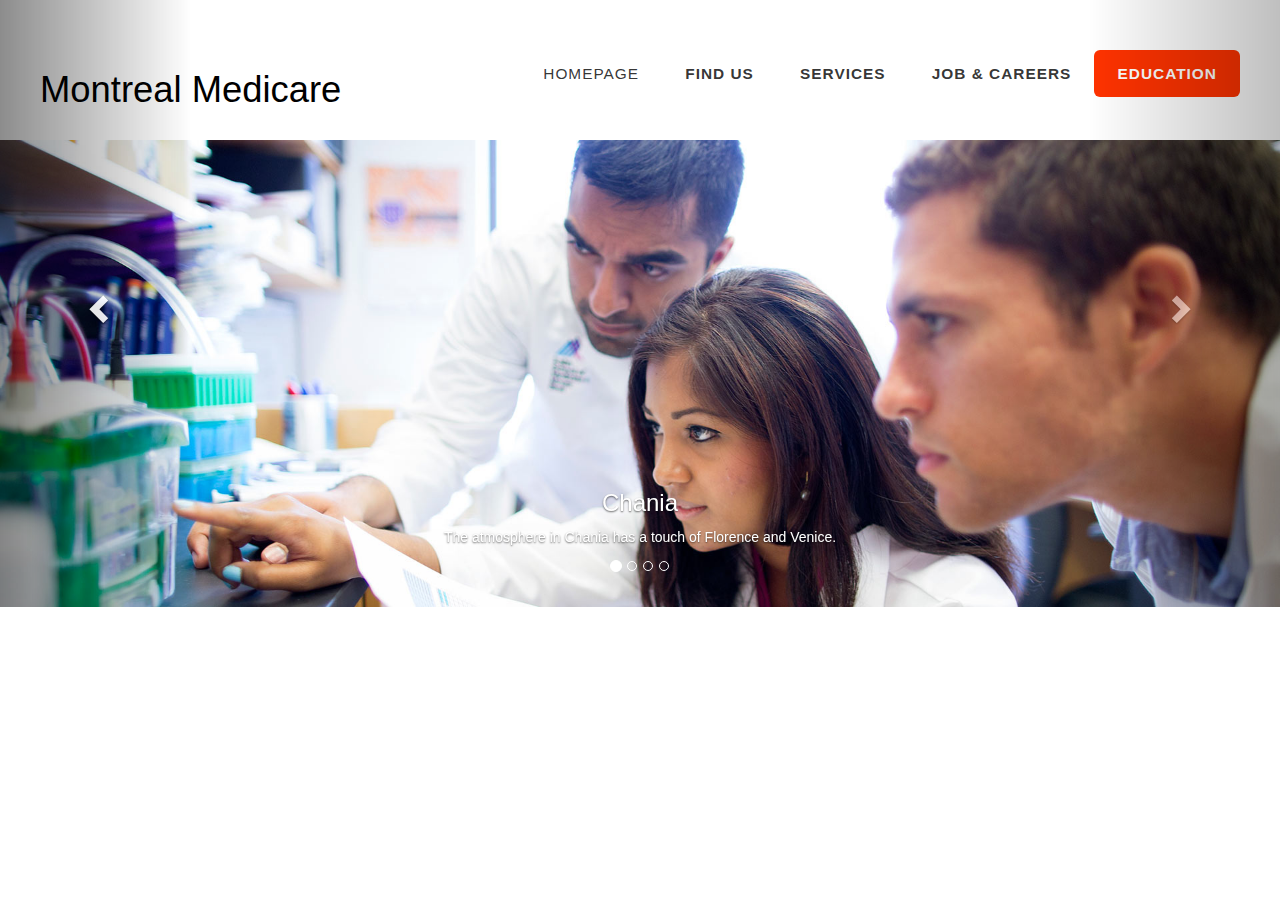
<file: education.html>
<!DOCTYPE html PUBLIC "-//W3C//DTD XHTML 1.0 Strict//EN" "http://www.w3.org/TR/xhtml1/DTD/xhtml1-strict.dtd">
<html xmlns="http://www.w3.org/1999/xhtml">
<head>
<meta http-equiv="Content-Type" content="text/html; charset=utf-8" />
<title>Services</title>

<link href="http://fonts.googleapis.com/css?family=Didact+Gothic" rel="stylesheet" />
<link href="default.css" rel="stylesheet" type="text/css" media="all" />
<link href="fonts.css" rel="stylesheet" type="text/css" media="all" />
<link href="services.css" rel="stylesheet" type="text/css" media="all" />
 <link rel="stylesheet" href="http://maxcdn.bootstrapcdn.com/bootstrap/3.3.6/css/bootstrap.min.css">
  <script src="https://ajax.googleapis.com/ajax/libs/jquery/1.12.2/jquery.min.js"></script>
  <script src="http://maxcdn.bootstrapcdn.com/bootstrap/3.3.6/js/bootstrap.min.js"></script>

</head>
<body>

<div id="myCarousel" class="carousel slide" data-ride="carousel">
<div id="header" class="container3">
		<div id="logo">
			<h1><a href="#"><p style="color:black;">Montreal Medicare</p></a></h1>
		</div>
		<div id="menu">
			<ul>
				<li><a class="menuhover" href="index.html" accesskey="1" title="">Homepage</a></li>
				<li><a class="menuhover" href="Find_Us.html" accesskey="2" title=""><strong>Find Us</strong></a></li>
				<li><a  href="Services.html" accesskey="3" title=""><strong>Services</strong></a></li>
				<li><a class="menuhover" href="#" accesskey="4" title=""><strong>Job & Careers</strong></a></li>
				<li class="active"><a  class="menuhover"href="education.html" accesskey="5" title=""><strong>Education</strong></a></li>
			</ul>
		</div>
	</div>
    <!-- Indicators -->
    <ol class="carousel-indicators">
      <li data-target="#myCarousel" data-slide-to="0" class="active"></li>
      <li data-target="#myCarousel" data-slide-to="1"></li>
      <li data-target="#myCarousel" data-slide-to="2"></li>
      <li data-target="#myCarousel" data-slide-to="3"></li>
    </ol>

    <!-- Wrapper for slides -->
    <div class="carousel-inner" role="listbox">

      <div class="item active">
        <img src="images/ed1.jpg" alt="Chania" width="100%" height="345">
        <div class="carousel-caption">
          <h3>Chania</h3>
          <p>The atmosphere in Chania has a touch of Florence and Venice.</p>
        </div>
      </div>

      <div class="item">
        <img src="images/ed2.jpg" alt="Chania" width="100%" height="345">
        <div class="carousel-caption">
          <h3>Chania</h3>
          <p>The atmosphere in Chania has a touch of Florence and Venice.</p>
        </div>
      </div>
    
      <div class="item">
        <img src="images/ed3.jpg" alt="Flower" width="100%" height="345">
        <div class="carousel-caption">
          <h3>Flowers</h3>
          <p>Beatiful flowers in Kolymbari, Crete.</p>
        </div>
      </div>

      <div class="item">
        <img src="images/ed4.jpg" alt="Flower" width="100%	" height="345">
        <div class="carousel-caption">
          <h3>Flowers</h3>
          <p>Beatiful flowers in Kolymbari, Crete.</p>
        </div>
      </div>
  
    </div>

    <!-- Left and right controls -->
    <a class="left carousel-control" href="#myCarousel" role="button" data-slide="prev">
      <span class="glyphicon glyphicon-chevron-left" aria-hidden="true"></span>
      <span class="sr-only">Previous</span>
    </a>
    <a class="right carousel-control" href="#myCarousel" role="button" data-slide="next">
      <span class="glyphicon glyphicon-chevron-right" aria-hidden="true"></span>
      <span class="sr-only">Next</span>
    </a>


	
</div>	

	
	
</body>
</html>
</file>
<file: default.css>
html, body
	{
		height: 100%;
	}
	
	
	.fullscreen-bg__video {
    position: absolute;
    top: 0;
    left: 0;
    width: 100%;
    height: 100%;
}

@media (min-aspect-ratio: 16/9) {
  .fullscreen-bg__video {
    width: 100%;
    height: auto;
  }
}

@media (max-aspect-ratio: 16/9) {
  .fullscreen-bg__video {
    width: auto;
    height: 100%;
  }
}
	body
	{
		margin: 0px;
		padding: 0px;
		background: #ffffff;
		font-family: 'Didact Gothic', sans-serif;
		font-size: 12pt;
		font-weight: 200;
		color: #FFF;
	}
	
	.menuhover:hover { 
    background-color: #ff3300;
	border-radius: 6px;
	}
	h1, h2, h3
	{
		margin: 0;
		padding: 0;
	}
	
	p, ol, ul
	{
		margin-top: 0;
	}
	
	ol, ul
	{
		padding: 0;
		list-style: none;
	}
	
	p
	{
		line-height: 180%;
	}
	
	strong
	{
	}
	
	a
	{
		color: #ee0000;
	}
	
	a:hover
	{
		text-decoration: none;
	}
	
	.container
	{
		overflow: hidden;
		margin: 0em auto;
		width: 1200px;
		
	}
	.container3
	{
		overflow: hidden;
		margin: 0em auto;
		width: 1200px;
		
	}
	.container2
	{
		overflow: hidden;
		margin: 0em auto;
		width: 100%;
		background: #181818;
		
	}
	
/*********************************************************************************/
/* Image Style                                                                   */
/*********************************************************************************/

	.image
	{
		display: inline-block;
	}
	
	.image img
	{
		display: block;
		width: 100%;
	}
	
	.image-full
	{
		display: block;
		width: 100%;
		margin: 0 0 2em 0;
	}
	
	.image-left
	{
		float: left;
		margin: 0 2em 2em 0;
	}
	
	.image-centered
	{
		display: block;
		margin: 0 0 2em 0;
	}
	
	.image-centered img
	{
		margin: 0 auto;
		width: auto;
	}

/*********************************************************************************/
/* List Styles                                                                   */
/*********************************************************************************/

	ul.style1
	{
	}
	
	ul.actions
	{
	}
	
	ul.actions li
	{
		display: inline-block;
		padding: 0em 0.50em;
	}


/*********************************************************************************/
/* Social Icon Styles                                                            */
/*********************************************************************************/

	ul.contact
	{
		margin: 0;
		padding: 2em 0em 0em 0em;
		list-style: none;
	}
	
	ul.contact li
	{
		display: inline-block;
		padding: 0em 0.30em;
		font-size: 1em;
	}
	
	ul.contact li span
	{
		display: none;
		margin: 0;
		padding: 0;
	}
	
	ul.contact li a
	{
		color: #FFF;
	}
	
	ul.contact li a:before
	{
		display: inline-block;
		background: #3f3f3f;
		width: 40px;
		height: 40px;
		line-height: 40px;
		border-radius: 20px;
		text-align: center;
		color: #FFFFFF;
	}
	
	ul.contact li a.icon-twitter:before { background: #2DAAE4; }
	ul.contact li a.icon-facebook:before { background: #39599F; }
	ul.contact li a.icon-dribbble:before { background: #C4376B;	}
	ul.contact li a.icon-tumblr:before { background: #31516A; }
	ul.contact li a.icon-rss:before { background: #F2600B; }

/*********************************************************************************/
/* Button Style                                                                  */
/*********************************************************************************/

	.button
	{
		display: inline-block;
		padding: 1em 2em 1em 2em;
		letter-spacing: 0.10em;
		margin-top: 2em;
		padding: 1.40em 3em;
		background: #2651a8;
		border-radius: 6px;
		text-decoration: none;
		font-weight: 700;
		font-size: 1em;
		color: #FFF;
	}
	
	.button-alt
	{
		padding: 1em 2em;
		border-color: rgba(0,0,0,.8);
		color: #FFF;
	}
		
/*********************************************************************************/
/* 4-column                                                                      */
/*********************************************************************************/

	.box1,
	.box2,
	.box3,
	.box4
	{
		width: 235px;
	}
	
	.box1,
	.box2,
	.box3,
	{
		float: left;
		margin-right: 20px;
	}
	
	.box4
	{
		float: right;
	}
	
/*********************************************************************************/
/* 3-column                                                                      */
/*********************************************************************************/

	.boxA,
	.boxB,
	.boxC
	{
		width: 384px;
	}

	.boxA,
	.boxB
	{
		float: left;
		margin-right: 20px;
	}
	
	.boxC
	{
		float: right;
	}

/*********************************************************************************/
/* 2-column                                                                      */
/*********************************************************************************/

	.tbox1,
	.tbox2
	{
		width: 575px;
	}
	
	.tbox1
	{
		float: left;
	}

	.tbox2
	{
		float: right;
	}

	
/*********************************************************************************/
/* Heading Titles                                                                */
/*********************************************************************************/

	.title
	{
		margin-bottom: 3em;
	}
	
	.title h2
	{
		font-size: 2.7em;
	}
	
	.title .byline
	{
		font-size: 1.3em;
		color: rgba(255,255,255,0.60);
	}

/*********************************************************************************/
/* Header                                                                        */
/*********************************************************************************/

	#wrapper
	{
		position: relative;
		padding: 5em 0em 7em 0em;
		background: #FFF;
	}

/*********************************************************************************/
/* Header                                                                        */
/*********************************************************************************/

	#header-wrapper
	{
		position: relative;
		padding: 5em 0em 7em 0em;
		background: #111111 url(images/image2.jpg) no-repeat center;
		background-size: cover;
	}
	
	#header-wrapper2
	{
		position: relative;
		padding: 5em 0em 7em 0em;
		background: #111111 url(images/22.jpg) no-repeat center;
		background-size: cover;
	}

	#header
	{
		position: relative;
		padding: 5em 0em;
	}

/*********************************************************************************/
/* Logo                                                                          */
/*********************************************************************************/

	#logo
	{
		position: absolute;
		top: 3.6em;
		left: 0;
	}
	
	#logo h1
	{
		font-size: 2.6em;
		color: #79C255;
	}
	
	#logo a
	{
		text-decoration: none;
		color: rgba(255,255,255,1);
	}

/*********************************************************************************/
/* Menu                                                                          */
/*********************************************************************************/

	#menu
	{
		position: absolute;
		top: 4.5em;
		right: 0;
	}
	
	#menu ul
	{
		display: inline-block;
	}
	
	#menu li
	{
		display: block;
		float: left;
		text-align: center;
	}
	
	#menu li a, #menu li span
	{
		padding: 1em 1.5em;
		letter-spacing: 1px;
		text-decoration: none;
		text-transform: uppercase;
		font-size: 1.1em;
		color: rgba(0,0,0,0.80);
		
	}
	
	#menu li:hover a, #menu li.active a, #menu li.active span
	{
	}
	
	#menu .active a
	{
		background: #ff3300;
		border-radius: 6px;
		color: rgba(255,255,255,1);
	}
	
	#menu .icon
	{
	}

/*********************************************************************************/
/* Banner                                                                        */
/*********************************************************************************/

	#banner
	{
		padding-top: 10em;
		text-align: center;
	}
	
	#banner .title h2
	{
		font-size: 4em;
	}
	
	#banner .title .byline
	{
		font-size: 2em;
	}
	
	#banner .button
	{
		margin-top: 2em;
		padding: 1.40em 3em;
		border-radius: 6px;
		font-weight: 700;
		font-size: 1em;
		
	}
	
	.banner
	{
		margin-bottom: 5em;
	}

/*********************************************************************************/
/* Page                                                                          */
/*********************************************************************************/

	#page
	{
	}

/*********************************************************************************/
/* Content                                                                       */
/*********************************************************************************/

	#content
	{
	}

/*********************************************************************************/
/* Sidebar                                                                       */
/*********************************************************************************/

	#sidebar
	{
	}

/*********************************************************************************/
/* Footer                                                                        */
/*********************************************************************************/

	#footer
	{
	}

/*********************************************************************************/
/* Copyright                                                                     */
/*********************************************************************************/

	#copyright
	{
		overflow: hidden;
		padding: 5em 0em;
		border-top: 1px solid rgba(0,0,0,0.08);
	}
	
	#copyright p
	{
		text-align: center;
		font-size: 1em;
		color: rgba(255,255,255,0.3);
	}
	
	#copyright a
	{
		text-decoration: none;
		color: rgba(255,255,255,0.6);
	}


/*********************************************************************************/
/* Welcome                                                                       */
/*********************************************************************************/

	#welcome
	{
		position: relative;
		padding: 7em 0em 7em 0em;
		background: #2651a8;
		background-size: cover;
		text-align: center;
	}
	
	#welcome .container
	{
		width: 1000px;
		padding: 0px 100px;
		color: rgba(255,255,255,0.8);
	}
	
	#welcome a
	{
		color: rgba(255,255,255,1);
	}
	
	#welcome .button
	{
		background: #FFF;
		color: #2651a8;
	}


/*********************************************************************************/
/* Extra                                                                         */
/*********************************************************************************/

	#three-column
	{
		text-align: center;
		color: rgba(0,0,0,0.6);
	}

	#three-column .fa
	{
		display: block;
		padding: 1em 0em;
		color: rgba(0,0,0,1);
		font-size: 2em;
	}
	
	#three-column .title h2
	{
		font-weight: bold;
		color: rgba(0,0,0,0.8);
	}

	#three-column .title .byline
	{
		text-align: center;
		color: rgba(0,0,0,.5);
	}
</file>
<file: services.css>
html, body, div, span, applet, object, iframe,
h1, h2, h3, h4, h5, h6, p, blockquote, pre,
a, abbr, acronym, address, big, cite, code,
del, dfn, em, img, ins, kbd, q, s, samp,
small, strike, strong, sub, sup, tt, var,
b, u, i, center,
dl, dt, dd, ol, ul, li,
fieldset, form, label, legend,
table, caption, tbody, tfoot, thead, tr, th, td,
article, aside, canvas, details, embed,
figure, figcaption, footer, header, hgroup,
menu, nav, output, ruby, section, summary,
time, mark, audio, video {
  margin: 0;
  padding: 0;
  border: 0;
  font-size: 100%;
  font: inherit;
  vertical-align: baseline;
}

article, aside, details, figcaption, figure,
footer, header, hgroup, menu, nav, section {
  display: block;
}

body {
  line-height: 1;
}

ol, ul {
  list-style: none;
}

blockquote, q {
  quotes: none;
}

blockquote:before, blockquote:after,
q:before, q:after {
  content: '';
  content: none;
}

table {
  border-collapse: collapse;
  border-spacing: 0;
}

body {
  font: 14px/20px 'Helvetica Neue', Helvetica, Arial, sans-serif;
  color: #404040;
  background: #2d4259;
}

.register-title {
  width: 270px;
  line-height: 43px;
  margin: 50px auto 20px;
  font-size: 19px;
  font-weight: 500;
  color: white;
  color: rgba(255, 255, 255, 0.95);
  text-align: center;
  text-shadow: 0 1px rgba(0, 0, 0, 0.3);
  background: #d7604b;
  border-radius: 3px;
  background-image: -webkit-linear-gradient(top, #dc745e, #d45742);
  background-image: -moz-linear-gradient(top, #dc745e, #d45742);
  background-image: -o-linear-gradient(top, #dc745e, #d45742);
  background-image: linear-gradient(to bottom, #dc745e, #d45742);
  -webkit-box-shadow: inset 0 1px rgba(255, 255, 255, 0.1), inset 0 0 0 1px rgba(255, 255, 255, 0.05), 0 0 1px 1px rgba(0, 0, 0, 0.1), 0 1px 3px rgba(0, 0, 0, 0.3);
  box-shadow: inset 0 1px rgba(255, 255, 255, 0.1), inset 0 0 0 1px rgba(255, 255, 255, 0.05), 0 0 1px 1px rgba(0, 0, 0, 0.1), 0 1px 3px rgba(0, 0, 0, 0.3);
}

.register {
  margin: 0 auto;
  width: 230px;
  padding: 20px;
  background: #f4f4f4;
  border-radius: 3px;
  -webkit-box-shadow: 0 0 1px 1px rgba(0, 0, 0, 0.1), 0 1px 3px rgba(0, 0, 0, 0.3);
  box-shadow: 0 0 1px 1px rgba(0, 0, 0, 0.1), 0 1px 3px rgba(0, 0, 0, 0.3);
}

input {
  font-family: inherit;
  font-size: inherit;
  color: inherit;
  -webkit-box-sizing: border-box;
  -moz-box-sizing: border-box;
  box-sizing: border-box;
}

.register-input {
  display: block;
  width: 100%;
  height: 38px;
  margin-top: 2px;
  font-weight: 500;
  background: none;
  border: 0;
  border-bottom: 1px solid #d8d8d8;
}
.register-input:focus {
  border-color: #1e9ce6;
  outline: 0;
}

.register-button {
  display: block;
  width: 100%;
  height: 42px;
  margin-top: 25px;
  font-size: 16px;
  font-weight: bold;
  color: #494d59;
  text-align: center;
  text-shadow: 0 1px rgba(255, 255, 255, 0.5);
  background: #fcfcfc;
  border: 1px solid;
  border-color: #d8d8d8 #d1d1d1 #c3c3c3;
  border-radius: 2px;
  cursor: pointer;
  background-image: -webkit-linear-gradient(top, #fefefe, #eeeeee);
  background-image: -moz-linear-gradient(top, #fefefe, #eeeeee);
  background-image: -o-linear-gradient(top, #fefefe, #eeeeee);
  background-image: linear-gradient(to bottom, #fefefe, #eeeeee);
  -webkit-box-shadow: inset 0 -1px rgba(0, 0, 0, 0.03), 0 1px rgba(0, 0, 0, 0.04);
  box-shadow: inset 0 -1px rgba(0, 0, 0, 0.03), 0 1px rgba(0, 0, 0, 0.04);
}
.register-button:active {
  background: #eee;
  border-color: #c3c3c3 #d1d1d1 #d8d8d8;
  background-image: -webkit-linear-gradient(top, #eeeeee, #fcfcfc);
  background-image: -moz-linear-gradient(top, #eeeeee, #fcfcfc);
  background-image: -o-linear-gradient(top, #eeeeee, #fcfcfc);
  background-image: linear-gradient(to bottom, #eeeeee, #fcfcfc);
  -webkit-box-shadow: inset 0 1px rgba(0, 0, 0, 0.03);
  box-shadow: inset 0 1px rgba(0, 0, 0, 0.03);
}
.register-button:focus {
  outline: 0;
}

.register-switch {
  height: 32px;
  margin-bottom: 15px;
  padding: 4px;
  background: #6db244;
  border-radius: 2px;
  background-image: -webkit-linear-gradient(top, #60a83a, #7dbe52);
  background-image: -moz-linear-gradient(top, #60a83a, #7dbe52);
  background-image: -o-linear-gradient(top, #60a83a, #7dbe52);
  background-image: linear-gradient(to bottom, #60a83a, #7dbe52);
  -webkit-box-shadow: inset 0 1px rgba(0, 0, 0, 0.05), inset 1px 0 rgba(0, 0, 0, 0.02), inset -1px 0 rgba(0, 0, 0, 0.02);
  box-shadow: inset 0 1px rgba(0, 0, 0, 0.05), inset 1px 0 rgba(0, 0, 0, 0.02), inset -1px 0 rgba(0, 0, 0, 0.02);
}

.register-switch-input {
  display: none;
}

.register-switch-label {
  float: left;
  width: 50%;
  line-height: 32px;
  color: white;
  text-align: center;
  text-shadow: 0 -1px rgba(0, 0, 0, 0.2);
  cursor: pointer;
}
.register-switch-input:checked + .register-switch-label {
  font-weight: 500;
  color: #434248;
  text-shadow: 0 1px rgba(255, 255, 255, 0.5);
  background: white;
  border-radius: 2px;
  background-image: -webkit-linear-gradient(top, #fefefe, #eeeeee);
  background-image: -moz-linear-gradient(top, #fefefe, #eeeeee);
  background-image: -o-linear-gradient(top, #fefefe, #eeeeee);
  background-image: linear-gradient(to bottom, #fefefe, #eeeeee);
  -webkit-box-shadow: 0 1px 1px rgba(0, 0, 0, 0.15), 0 0 0 1px rgba(0, 0, 0, 0.1);
  box-shadow: 0 1px 1px rgba(0, 0, 0, 0.15), 0 0 0 1px rgba(0, 0, 0, 0.1);
}

:-moz-placeholder {
  color: #aaa;
  font-weight: 300;
}

::-moz-placeholder {
  color: #aaa;
  font-weight: 300;
  opacity: 1;
}

::-webkit-input-placeholder {
  color: #aaa;
  font-weight: 300;
}

:-ms-input-placeholder {
  color: #aaa;
  font-weight: 300;
}

::-moz-focus-inner {
  border: 0;
  padding: 0;
}
</file>
<file: fonts.css>
@charset 'UTF-8';

@font-face{font-family:'FontAwesome';src:url('font/fontawesome-webfont.eot?v=4.0.1');src:url('font/fontawesome-webfont.eot?#iefix&v=4.0.1') format('embedded-opentype'),url('font/fontawesome-webfont.woff?v=4.0.1') format('woff'),url('font/fontawesome-webfont.ttf?v=4.0.1') format('truetype'),url('font/fontawesome-webfont.svg?v=4.0.1#fontawesomeregular') format('svg');font-weight:normal;font-style:normal}

/*********************************************************************************/
/* Icons                                                                         */
/* Powered by Font Awesome by Dave Gandy | http://fontawesome.io                 */
/* Licensed under the SIL OFL 1.1 (font), MIT (CSS)                              */
/*********************************************************************************/

	.fa
	{
		text-decoration: none;
	}

		.fa:before
		{
			display:inline-block;
			font-family: FontAwesome;
			font-size: 1.25em;
			text-decoration: none;
			font-style: normal;
			font-weight: normal;
			line-height: 1;
			-webkit-font-smoothing:antialiased;
			-moz-osx-font-smoothing:grayscale;
		}

		.fa-lg{font-size:1.3333333333333333em;line-height:.75em;vertical-align:-15%}
		.fa-2x{font-size:2em}
		.fa-3x{font-size:3em}
		.fa-4x{font-size:4em}
		.fa-5x{font-size:5em}
		.fa-fw{width:1.2857142857142858em;text-align:center}
		.fa-ul{padding-left:0;margin-left:2.142857142857143em;list-style-type:none}.fa-ul>li{position:relative}
		.fa-li{position:absolute;left:-2.142857142857143em;width:2.142857142857143em;top:.14285714285714285em;text-align:center}.fa-li.fa-lg{left:-1.8571428571428572em}
		.fa-border{padding:.2em .25em .15em;border:solid .08em #eee;border-radius:.1em}
		.pull-right{float:right}
		.pull-left{float:left}
		.fa.pull-left{margin-right:.3em}
		.fa.pull-right{margin-left:.3em}
		.fa-spin{-webkit-animation:spin 2s infinite linear;-moz-animation:spin 2s infinite linear;-o-animation:spin 2s infinite linear;animation:spin 2s infinite linear}
		@-moz-keyframes spin{0%{-moz-transform:rotate(0deg)} 100%{-moz-transform:rotate(359deg)}}@-webkit-keyframes spin{0%{-webkit-transform:rotate(0deg)} 100%{-webkit-transform:rotate(359deg)}}@-o-keyframes spin{0%{-o-transform:rotate(0deg)} 100%{-o-transform:rotate(359deg)}}@-ms-keyframes spin{0%{-ms-transform:rotate(0deg)} 100%{-ms-transform:rotate(359deg)}}@keyframes spin{0%{transform:rotate(0deg)} 100%{transform:rotate(359deg)}}.fa-rotate-90{filter:progid:DXImageTransform.Microsoft.BasicImage(rotation=1);-webkit-transform:rotate(90deg);-moz-transform:rotate(90deg);-ms-transform:rotate(90deg);-o-transform:rotate(90deg);transform:rotate(90deg)}
		.fa-rotate-180{filter:progid:DXImageTransform.Microsoft.BasicImage(rotation=2);-webkit-transform:rotate(180deg);-moz-transform:rotate(180deg);-ms-transform:rotate(180deg);-o-transform:rotate(180deg);transform:rotate(180deg)}
		.fa-rotate-270{filter:progid:DXImageTransform.Microsoft.BasicImage(rotation=3);-webkit-transform:rotate(270deg);-moz-transform:rotate(270deg);-ms-transform:rotate(270deg);-o-transform:rotate(270deg);transform:rotate(270deg)}
		.fa-flip-horizontal{filter:progid:DXImageTransform.Microsoft.BasicImage(rotation=0, mirror=1);-webkit-transform:scale(-1, 1);-moz-transform:scale(-1, 1);-ms-transform:scale(-1, 1);-o-transform:scale(-1, 1);transform:scale(-1, 1)}
		.fa-flip-vertical{filter:progid:DXImageTransform.Microsoft.BasicImage(rotation=2, mirror=1);-webkit-transform:scale(1, -1);-moz-transform:scale(1, -1);-ms-transform:scale(1, -1);-o-transform:scale(1, -1);transform:scale(1, -1)}
		.fa-stack{position:relative;display:inline-block;width:2em;height:2em;line-height:2em;vertical-align:middle}
		.fa-stack-1x,.fa-stack-2x{position:absolute;left:0;width:100%;text-align:center}
		.fa-stack-1x{line-height:inherit}
		.fa-stack-2x{font-size:2em}
		.fa-inverse{color:#fff}
		.fa-glass:before{content:"\f000"}
		.fa-music:before{content:"\f001"}
		.fa-search:before{content:"\f002"}
		.fa-envelope-o:before{content:"\f003"}
		.fa-heart:before{content:"\f004"}
		.fa-star:before{content:"\f005"}
		.fa-star-o:before{content:"\f006"}
		.fa-user:before{content:"\f007"}
		.fa-film:before{content:"\f008"}
		.fa-th-large:before{content:"\f009"}
		.fa-th:before{content:"\f00a"}
		.fa-th-list:before{content:"\f00b"}
		.fa-check:before{content:"\f00c"}
		.fa-times:before{content:"\f00d"}
		.fa-search-plus:before{content:"\f00e"}
		.fa-search-minus:before{content:"\f010"}
		.fa-power-off:before{content:"\f011"}
		.fa-signal:before{content:"\f012"}
		.fa-gear:before,.fa-cog:before{content:"\f013"}
		.fa-trash-o:before{content:"\f014"}
		.fa-home:before{content:"\f015"}
		.fa-file-o:before{content:"\f016"}
		.fa-clock-o:before{content:"\f017"}
		.fa-road:before{content:"\f018"}
		.fa-download:before{content:"\f019"}
		.fa-arrow-circle-o-down:before{content:"\f01a"}
		.fa-arrow-circle-o-up:before{content:"\f01b"}
		.fa-inbox:before{content:"\f01c"}
		.fa-play-circle-o:before{content:"\f01d"}
		.fa-rotate-right:before,.fa-repeat:before{content:"\f01e"}
		.fa-refresh:before{content:"\f021"}
		.fa-list-alt:before{content:"\f022"}
		.fa-lock:before{content:"\f023"}
		.fa-flag:before{content:"\f024"}
		.fa-headphones:before{content:"\f025"}
		.fa-volume-off:before{content:"\f026"}
		.fa-volume-down:before{content:"\f027"}
		.fa-volume-up:before{content:"\f028"}
		.fa-qrcode:before{content:"\f029"}
		.fa-barcode:before{content:"\f02a"}
		.fa-tag:before{content:"\f02b"}
		.fa-tags:before{content:"\f02c"}
		.fa-book:before{content:"\f02d"}
		.fa-bookmark:before{content:"\f02e"}
		.fa-print:before{content:"\f02f"}
		.fa-camera:before{content:"\f030"}
		.fa-font:before{content:"\f031"}
		.fa-bold:before{content:"\f032"}
		.fa-italic:before{content:"\f033"}
		.fa-text-height:before{content:"\f034"}
		.fa-text-width:before{content:"\f035"}
		.fa-align-left:before{content:"\f036"}
		.fa-align-center:before{content:"\f037"}
		.fa-align-right:before{content:"\f038"}
		.fa-align-justify:before{content:"\f039"}
		.fa-list:before{content:"\f03a"}
		.fa-dedent:before,.fa-outdent:before{content:"\f03b"}
		.fa-indent:before{content:"\f03c"}
		.fa-video-camera:before{content:"\f03d"}
		.fa-picture-o:before{content:"\f03e"}
		.fa-pencil:before{content:"\f040"}
		.fa-map-marker:before{content:"\f041"}
		.fa-adjust:before{content:"\f042"}
		.fa-tint:before{content:"\f043"}
		.fa-edit:before,.fa-pencil-square-o:before{content:"\f044"}
		.fa-share-square-o:before{content:"\f045"}
		.fa-check-square-o:before{content:"\f046"}
		.fa-move:before{content:"\f047"}
		.fa-step-backward:before{content:"\f048"}
		.fa-fast-backward:before{content:"\f049"}
		.fa-backward:before{content:"\f04a"}
		.fa-play:before{content:"\f04b"}
		.fa-pause:before{content:"\f04c"}
		.fa-stop:before{content:"\f04d"}
		.fa-forward:before{content:"\f04e"}
		.fa-fast-forward:before{content:"\f050"}
		.fa-step-forward:before{content:"\f051"}
		.fa-eject:before{content:"\f052"}
		.fa-chevron-left:before{content:"\f053"}
		.fa-chevron-right:before{content:"\f054"}
		.fa-plus-circle:before{content:"\f055"}
		.fa-minus-circle:before{content:"\f056"}
		.fa-times-circle:before{content:"\f057"}
		.fa-check-circle:before{content:"\f058"}
		.fa-question-circle:before{content:"\f059"}
		.fa-info-circle:before{content:"\f05a"}
		.fa-crosshairs:before{content:"\f05b"}
		.fa-times-circle-o:before{content:"\f05c"}
		.fa-check-circle-o:before{content:"\f05d"}
		.fa-ban:before{content:"\f05e"}
		.fa-arrow-left:before{content:"\f060"}
		.fa-arrow-right:before{content:"\f061"}
		.fa-arrow-up:before{content:"\f062"}
		.fa-arrow-down:before{content:"\f063"}
		.fa-mail-forward:before,.fa-share:before{content:"\f064"}
		.fa-resize-full:before{content:"\f065"}
		.fa-resize-small:before{content:"\f066"}
		.fa-plus:before{content:"\f067"}
		.fa-minus:before{content:"\f068"}
		.fa-asterisk:before{content:"\f069"}
		.fa-exclamation-circle:before{content:"\f06a"}
		.fa-gift:before{content:"\f06b"}
		.fa-leaf:before{content:"\f06c"}
		.fa-fire:before{content:"\f06d"}
		.fa-eye:before{content:"\f06e"}
		.fa-eye-slash:before{content:"\f070"}
		.fa-warning:before,.fa-exclamation-triangle:before{content:"\f071"}
		.fa-plane:before{content:"\f072"}
		.fa-calendar:before{content:"\f073"}
		.fa-random:before{content:"\f074"}
		.fa-comment:before{content:"\f075"}
		.fa-magnet:before{content:"\f076"}
		.fa-chevron-up:before{content:"\f077"}
		.fa-chevron-down:before{content:"\f078"}
		.fa-retweet:before{content:"\f079"}
		.fa-shopping-cart:before{content:"\f07a"}
		.fa-folder:before{content:"\f07b"}
		.fa-folder-open:before{content:"\f07c"}
		.fa-resize-vertical:before{content:"\f07d"}
		.fa-resize-horizontal:before{content:"\f07e"}
		.fa-bar-chart-o:before{content:"\f080"}
		.fa-twitter-square:before{content:"\f081"}
		.fa-facebook-square:before{content:"\f082"}
		.fa-camera-retro:before{content:"\f083"}
		.fa-key:before{content:"\f084"}
		.fa-gears:before,.fa-cogs:before{content:"\f085"}
		.fa-comments:before{content:"\f086"}
		.fa-thumbs-o-up:before{content:"\f087"}
		.fa-thumbs-o-down:before{content:"\f088"}
		.fa-star-half:before{content:"\f089"}
		.fa-heart-o:before{content:"\f08a"}
		.fa-sign-out:before{content:"\f08b"}
		.fa-linkedin-square:before{content:"\f08c"}
		.fa-thumb-tack:before{content:"\f08d"}
		.fa-external-link:before{content:"\f08e"}
		.fa-sign-in:before{content:"\f090"}
		.fa-trophy:before{content:"\f091"}
		.fa-github-square:before{content:"\f092"}
		.fa-upload:before{content:"\f093"}
		.fa-lemon-o:before{content:"\f094"}
		.fa-phone:before{content:"\f095"}
		.fa-square-o:before{content:"\f096"}
		.fa-bookmark-o:before{content:"\f097"}
		.fa-phone-square:before{content:"\f098"}
		.fa-twitter:before{content:"\f099"}
		.fa-facebook:before{content:"\f09a"}
		.fa-github:before{content:"\f09b"}
		.fa-unlock:before{content:"\f09c"}
		.fa-credit-card:before{content:"\f09d"}
		.fa-rss:before{content:"\f09e"}
		.fa-hdd-o:before{content:"\f0a0"}
		.fa-bullhorn:before{content:"\f0a1"}
		.fa-bell:before{content:"\f0f3"}
		.fa-certificate:before{content:"\f0a3"}
		.fa-hand-o-right:before{content:"\f0a4"}
		.fa-hand-o-left:before{content:"\f0a5"}
		.fa-hand-o-up:before{content:"\f0a6"}
		.fa-hand-o-down:before{content:"\f0a7"}
		.fa-arrow-circle-left:before{content:"\f0a8"}
		.fa-arrow-circle-right:before{content:"\f0a9"}
		.fa-arrow-circle-up:before{content:"\f0aa"}
		.fa-arrow-circle-down:before{content:"\f0ab"}
		.fa-globe:before{content:"\f0ac"}
		.fa-wrench:before{content:"\f0ad"}
		.fa-tasks:before{content:"\f0ae"}
		.fa-filter:before{content:"\f0b0"}
		.fa-briefcase:before{content:"\f0b1"}
		.fa-fullscreen:before{content:"\f0b2"}
		.fa-group:before{content:"\f0c0"}
		.fa-chain:before,.fa-link:before{content:"\f0c1"}
		.fa-cloud:before{content:"\f0c2"}
		.fa-flask:before{content:"\f0c3"}
		.fa-cut:before,.fa-scissors:before{content:"\f0c4"}
		.fa-copy:before,.fa-files-o:before{content:"\f0c5"}
		.fa-paperclip:before{content:"\f0c6"}
		.fa-save:before,.fa-floppy-o:before{content:"\f0c7"}
		.fa-square:before{content:"\f0c8"}
		.fa-reorder:before{content:"\f0c9"}
		.fa-list-ul:before{content:"\f0ca"}
		.fa-list-ol:before{content:"\f0cb"}
		.fa-strikethrough:before{content:"\f0cc"}
		.fa-underline:before{content:"\f0cd"}
		.fa-table:before{content:"\f0ce"}
		.fa-magic:before{content:"\f0d0"}
		.fa-truck:before{content:"\f0d1"}
		.fa-pinterest:before{content:"\f0d2"}
		.fa-pinterest-square:before{content:"\f0d3"}
		.fa-google-plus-square:before{content:"\f0d4"}
		.fa-google-plus:before{content:"\f0d5"}
		.fa-money:before{content:"\f0d6"}
		.fa-caret-down:before{content:"\f0d7"}
		.fa-caret-up:before{content:"\f0d8"}
		.fa-caret-left:before{content:"\f0d9"}
		.fa-caret-right:before{content:"\f0da"}
		.fa-columns:before{content:"\f0db"}
		.fa-unsorted:before,.fa-sort:before{content:"\f0dc"}
		.fa-sort-down:before,.fa-sort-asc:before{content:"\f0dd"}
		.fa-sort-up:before,.fa-sort-desc:before{content:"\f0de"}
		.fa-envelope:before{content:"\f0e0"}
		.fa-linkedin:before{content:"\f0e1"}
		.fa-rotate-left:before,.fa-undo:before{content:"\f0e2"}
		.fa-legal:before,.fa-gavel:before{content:"\f0e3"}
		.fa-dashboard:before,.fa-tachometer:before{content:"\f0e4"}
		.fa-comment-o:before{content:"\f0e5"}
		.fa-comments-o:before{content:"\f0e6"}
		.fa-flash:before,.fa-bolt:before{content:"\f0e7"}
		.fa-sitemap:before{content:"\f0e8"}
		.fa-umbrella:before{content:"\f0e9"}
		.fa-paste:before,.fa-clipboard:before{content:"\f0ea"}
		.fa-lightbulb-o:before{content:"\f0eb"}
		.fa-exchange:before{content:"\f0ec"}
		.fa-cloud-download:before{content:"\f0ed"}
		.fa-cloud-upload:before{content:"\f0ee"}
		.fa-user-md:before{content:"\f0f0"}
		.fa-stethoscope:before{content:"\f0f1"}
		.fa-suitcase:before{content:"\f0f2"}
		.fa-bell-o:before{content:"\f0a2"}
		.fa-coffee:before{content:"\f0f4"}
		.fa-cutlery:before{content:"\f0f5"}
		.fa-file-text-o:before{content:"\f0f6"}
		.fa-building:before{content:"\f0f7"}
		.fa-hospital:before{content:"\f0f8"}
		.fa-ambulance:before{content:"\f0f9"}
		.fa-medkit:before{content:"\f0fa"}
		.fa-fighter-jet:before{content:"\f0fb"}
		.fa-beer:before{content:"\f0fc"}
		.fa-h-square:before{content:"\f0fd"}
		.fa-plus-square:before{content:"\f0fe"}
		.fa-angle-double-left:before{content:"\f100"}
		.fa-angle-double-right:before{content:"\f101"}
		.fa-angle-double-up:before{content:"\f102"}
		.fa-angle-double-down:before{content:"\f103"}
		.fa-angle-left:before{content:"\f104"}
		.fa-angle-right:before{content:"\f105"}
		.fa-angle-up:before{content:"\f106"}
		.fa-angle-down:before{content:"\f107"}
		.fa-desktop:before{content:"\f108"}
		.fa-laptop:before{content:"\f109"}
		.fa-tablet:before{content:"\f10a"}
		.fa-mobile-phone:before,.fa-mobile:before{content:"\f10b"}
		.fa-circle-o:before{content:"\f10c"}
		.fa-quote-left:before{content:"\f10d"}
		.fa-quote-right:before{content:"\f10e"}
		.fa-spinner:before{content:"\f110"}
		.fa-circle:before{content:"\f111"}
		.fa-mail-reply:before,.fa-reply:before{content:"\f112"}
		.fa-github-alt:before{content:"\f113"}
		.fa-folder-o:before{content:"\f114"}
		.fa-folder-open-o:before{content:"\f115"}
		.fa-expand-o:before{content:"\f116"}
		.fa-collapse-o:before{content:"\f117"}
		.fa-smile-o:before{content:"\f118"}
		.fa-frown-o:before{content:"\f119"}
		.fa-meh-o:before{content:"\f11a"}
		.fa-gamepad:before{content:"\f11b"}
		.fa-keyboard-o:before{content:"\f11c"}
		.fa-flag-o:before{content:"\f11d"}
		.fa-flag-checkered:before{content:"\f11e"}
		.fa-terminal:before{content:"\f120"}
		.fa-code:before{content:"\f121"}
		.fa-reply-all:before{content:"\f122"}
		.fa-mail-reply-all:before{content:"\f122"}
		.fa-star-half-empty:before,.fa-star-half-full:before,.fa-star-half-o:before{content:"\f123"}
		.fa-location-arrow:before{content:"\f124"}
		.fa-crop:before{content:"\f125"}
		.fa-code-fork:before{content:"\f126"}
		.fa-unlink:before,.fa-chain-broken:before{content:"\f127"}
		.fa-question:before{content:"\f128"}
		.fa-info:before{content:"\f129"}
		.fa-exclamation:before{content:"\f12a"}
		.fa-superscript:before{content:"\f12b"}
		.fa-subscript:before{content:"\f12c"}
		.fa-eraser:before{content:"\f12d"}
		.fa-puzzle-piece:before{content:"\f12e"}
		.fa-microphone:before{content:"\f130"}
		.fa-microphone-slash:before{content:"\f131"}
		.fa-shield:before{content:"\f132"}
		.fa-calendar-o:before{content:"\f133"}
		.fa-fire-extinguisher:before{content:"\f134"}
		.fa-rocket:before{content:"\f135"}
		.fa-maxcdn:before{content:"\f136"}
		.fa-chevron-circle-left:before{content:"\f137"}
		.fa-chevron-circle-right:before{content:"\f138"}
		.fa-chevron-circle-up:before{content:"\f139"}
		.fa-chevron-circle-down:before{content:"\f13a"}
		.fa-html5:before{content:"\f13b"}
		.fa-css3:before{content:"\f13c"}
		.fa-anchor:before{content:"\f13d"}
		.fa-unlock-o:before{content:"\f13e"}
		.fa-bullseye:before{content:"\f140"}
		.fa-ellipsis-horizontal:before{content:"\f141"}
		.fa-ellipsis-vertical:before{content:"\f142"}
		.fa-rss-square:before{content:"\f143"}
		.fa-play-circle:before{content:"\f144"}
		.fa-ticket:before{content:"\f145"}
		.fa-minus-square:before{content:"\f146"}
		.fa-minus-square-o:before{content:"\f147"}
		.fa-level-up:before{content:"\f148"}
		.fa-level-down:before{content:"\f149"}
		.fa-check-square:before{content:"\f14a"}
		.fa-pencil-square:before{content:"\f14b"}
		.fa-external-link-square:before{content:"\f14c"}
		.fa-share-square:before{content:"\f14d"}
		.fa-compass:before{content:"\f14e"}
		.fa-toggle-down:before,.fa-caret-square-o-down:before{content:"\f150"}
		.fa-toggle-up:before,.fa-caret-square-o-up:before{content:"\f151"}
		.fa-toggle-right:before,.fa-caret-square-o-right:before{content:"\f152"}
		.fa-euro:before,.fa-eur:before{content:"\f153"}
		.fa-gbp:before{content:"\f154"}
		.fa-dollar:before,.fa-usd:before{content:"\f155"}
		.fa-rupee:before,.fa-inr:before{content:"\f156"}
		.fa-cny:before,.fa-rmb:before,.fa-yen:before,.fa-jpy:before{content:"\f157"}
		.fa-ruble:before,.fa-rouble:before,.fa-rub:before{content:"\f158"}
		.fa-won:before,.fa-krw:before{content:"\f159"}
		.fa-bitcoin:before,.fa-btc:before{content:"\f15a"}
		.fa-file:before{content:"\f15b"}
		.fa-file-text:before{content:"\f15c"}
		.fa-sort-alpha-asc:before{content:"\f15d"}
		.fa-sort-alpha-desc:before{content:"\f15e"}
		.fa-sort-amount-asc:before{content:"\f160"}
		.fa-sort-amount-desc:before{content:"\f161"}
		.fa-sort-numeric-asc:before{content:"\f162"}
		.fa-sort-numeric-desc:before{content:"\f163"}
		.fa-thumbs-up:before{content:"\f164"}
		.fa-thumbs-down:before{content:"\f165"}
		.fa-youtube-square:before{content:"\f166"}
		.fa-youtube:before{content:"\f167"}
		.fa-xing:before{content:"\f168"}
		.fa-xing-square:before{content:"\f169"}
		.fa-youtube-play:before{content:"\f16a"}
		.fa-dropbox:before{content:"\f16b"}
		.fa-stack-overflow:before{content:"\f16c"}
		.fa-instagram:before{content:"\f16d"}
		.fa-flickr:before{content:"\f16e"}
		.fa-adn:before{content:"\f170"}
		.fa-bitbucket:before{content:"\f171"}
		.fa-bitbucket-square:before{content:"\f172"}
		.fa-tumblr:before{content:"\f173"}
		.fa-tumblr-square:before{content:"\f174"}
		.fa-long-arrow-down:before{content:"\f175"}
		.fa-long-arrow-up:before{content:"\f176"}
		.fa-long-arrow-left:before{content:"\f177"}
		.fa-long-arrow-right:before{content:"\f178"}
		.fa-apple:before{content:"\f179"}
		.fa-windows:before{content:"\f17a"}
		.fa-android:before{content:"\f17b"}
		.fa-linux:before{content:"\f17c"}
		.fa-dribbble:before{content:"\f17d"}
		.fa-skype:before{content:"\f17e"}
		.fa-foursquare:before{content:"\f180"}
		.fa-trello:before{content:"\f181"}
		.fa-female:before{content:"\f182"}
		.fa-male:before{content:"\f183"}
		.fa-gittip:before{content:"\f184"}
		.fa-sun-o:before{content:"\f185"}
		.fa-moon-o:before{content:"\f186"}
		.fa-archive:before{content:"\f187"}
		.fa-bug:before{content:"\f188"}
		.fa-vk:before{content:"\f189"}
		.fa-weibo:before{content:"\f18a"}
		.fa-renren:before{content:"\f18b"}
		.fa-pagelines:before{content:"\f18c"}
		.fa-stack-exchange:before{content:"\f18d"}
		.fa-arrow-circle-o-right:before{content:"\f18e"}
		.fa-arrow-circle-o-left:before{content:"\f190"}
		.fa-toggle-left:before,.fa-caret-square-o-left:before{content:"\f191"}
		.fa-dot-circle-o:before{content:"\f192"}
		.fa-wheelchair:before{content:"\f193"}
		.fa-vimeo-square:before{content:"\f194"}
		.fa-turkish-lira:before,.fa-try:before{content:"\f195"}
</file>
